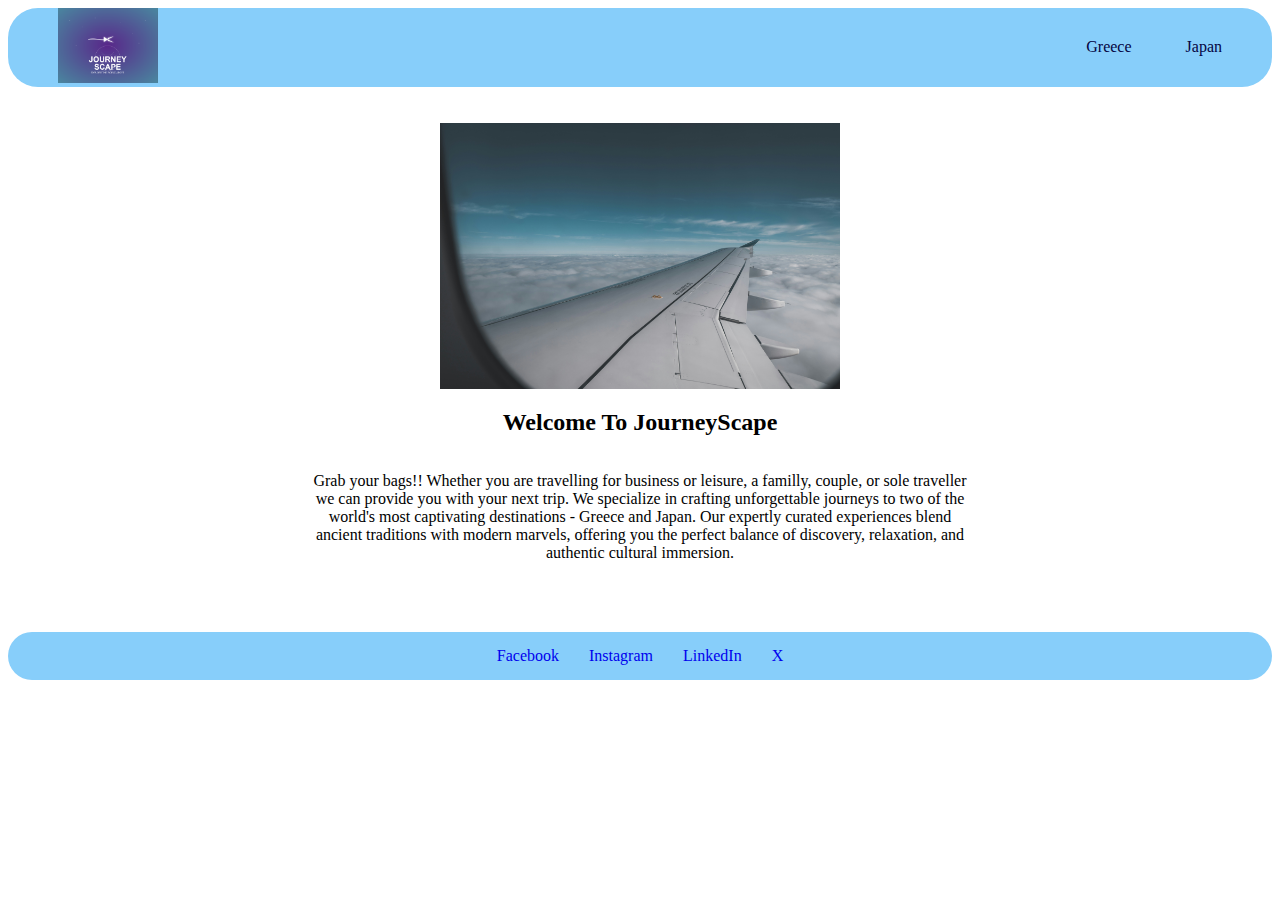
<file: index.html>
<!DOCTYPE html>
<html lang="en">
<head>
    <meta charset="UTF-8">
    <meta name="viewport" content="width=device-width, initial-scale=1.0">
    <title>Document</title>
    <link rel="stylesheet" href="./style.css">
</head>
  
        
</body>
    
   <!-- navbar -->
    <div class="navbar">
        <a href="index.html"><img src="./logo.png" alt="logo"></a>       
    <div>
     <a href="Greece.html">Greece</a>
     <a href="Japan.html">Japan</a>
    </div>
    </div>

    <br>
    <br>

    <!-- image -->
    <div class="centre">
        <img src="./home page2.jpg" alt="homepage image">
    </div>


    <!-- text -->
    <div class="centre-text">
        <h2>Welcome To JourneyScape</h2>
        <p>Grab your bags!! Whether you are travelling for business or leisure, a 
            familly, couple, or sole traveller we can provide you with your next trip. 
            We specialize in crafting unforgettable journeys to two of the world's most captivating destinations - 
        Greece and Japan. Our expertly curated experiences blend ancient traditions with 
    modern marvels, offering you the perfect balance of discovery, relaxation, and authentic cultural immersion.</p>
    </div>

    <br>
    <br>
    <br>


    <!-- footer  -->
    <div id="footer">
        <a href="#">Facebook</a>
        <a href="#">Instagram</a>
        <a href="#">LinkedIn</a>
        <a href="#">X</a>
    </div>

    


</body>
</html>
</file>
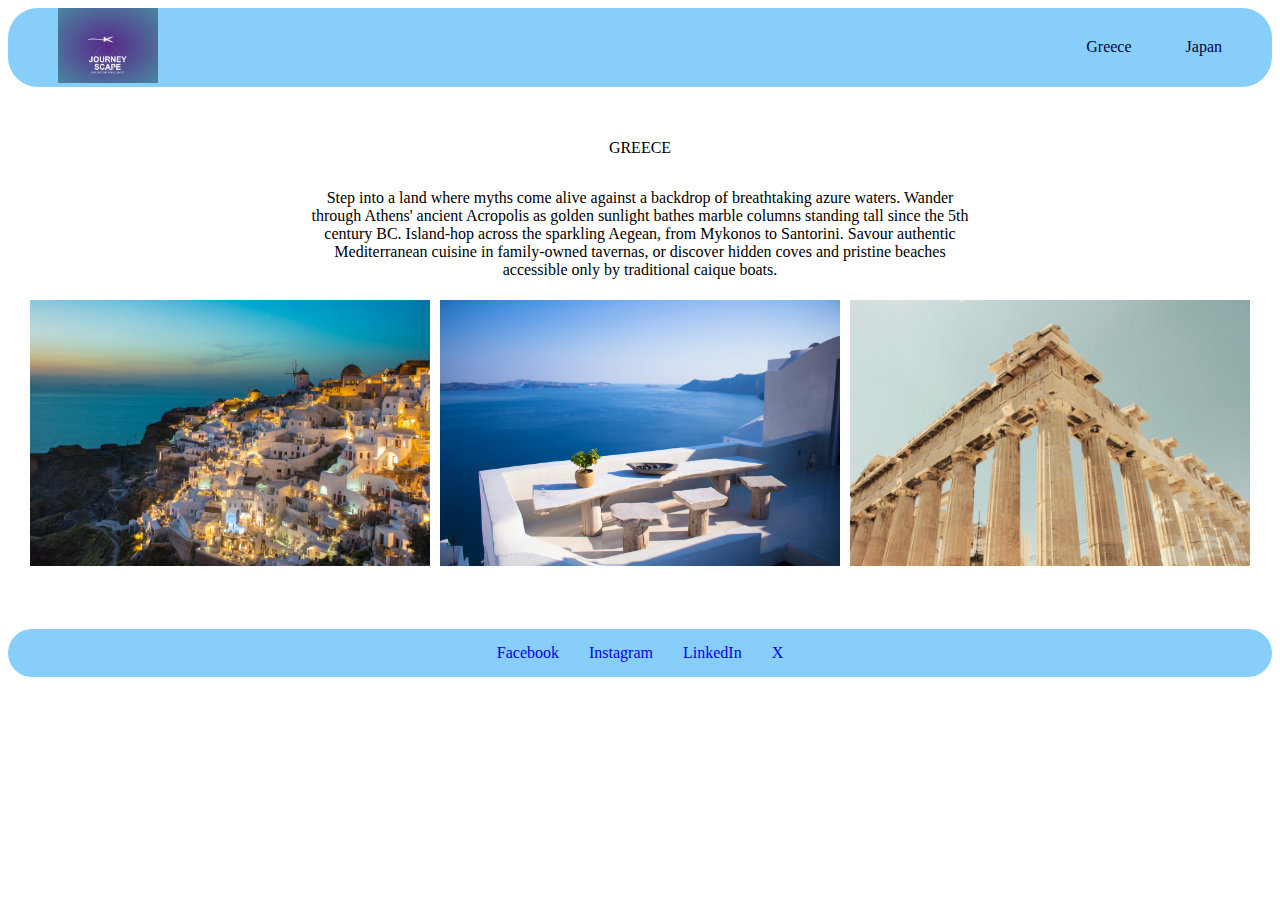
<file: Greece.html>
<!DOCTYPE html>
<html lang="en">
<head>
    <meta charset="UTF-8">
    <meta name="viewport" content="width=device-width, initial-scale=1.0">
    <title>Document</title>
    <link rel="stylesheet" href="./style.css">
</head>
<body>

    <!-- navbar -->
    <div class="navbar">
        <a href="index.html"><img src="./logo.png" alt="logo"></a>
               
    <div>
     <a href="Greece.html">Greece</a>
     <a href="Japan.html">Japan</a>
    
    </div>
    </div>

    <br>
    <br>

    
     <!-- text -->
     <div class="centre-text">

        <p>GREECE</p>
        
        <p>Step into a land where myths come alive against a backdrop
             of breathtaking azure waters. Wander through Athens' ancient 
             Acropolis as golden sunlight bathes marble columns standing tall since the 5th century BC. 
            Island-hop across the sparkling Aegean, from Mykonos to Santorini. Savour authentic Mediterranean cuisine 
        in family-owned tavernas, or discover hidden coves and pristine beaches accessible only by traditional caique
     boats.</p>
    </div>


    <!-- 3 images -->
    <div class="three-images">
        <div>
        <img src="./greecelogo.jpg">
    </div>
        <div>
            <img src="./greece2.jpg">
        </div>
        <div>
            <img src="./greece3.jpg">
        </div>
    </div>
            
        
       
        
    <br>
    <br>
    <br>


    <!-- footer  -->
    <div id="footer">
        <a href="facebook.com">Facebook</a>
        <a href="instagram.com">Instagram</a>
        <a href="linkedin.com">LinkedIn</a>
        <a href="x.com">X</a>
    </div>
    
   


</body>
</html>
</file>
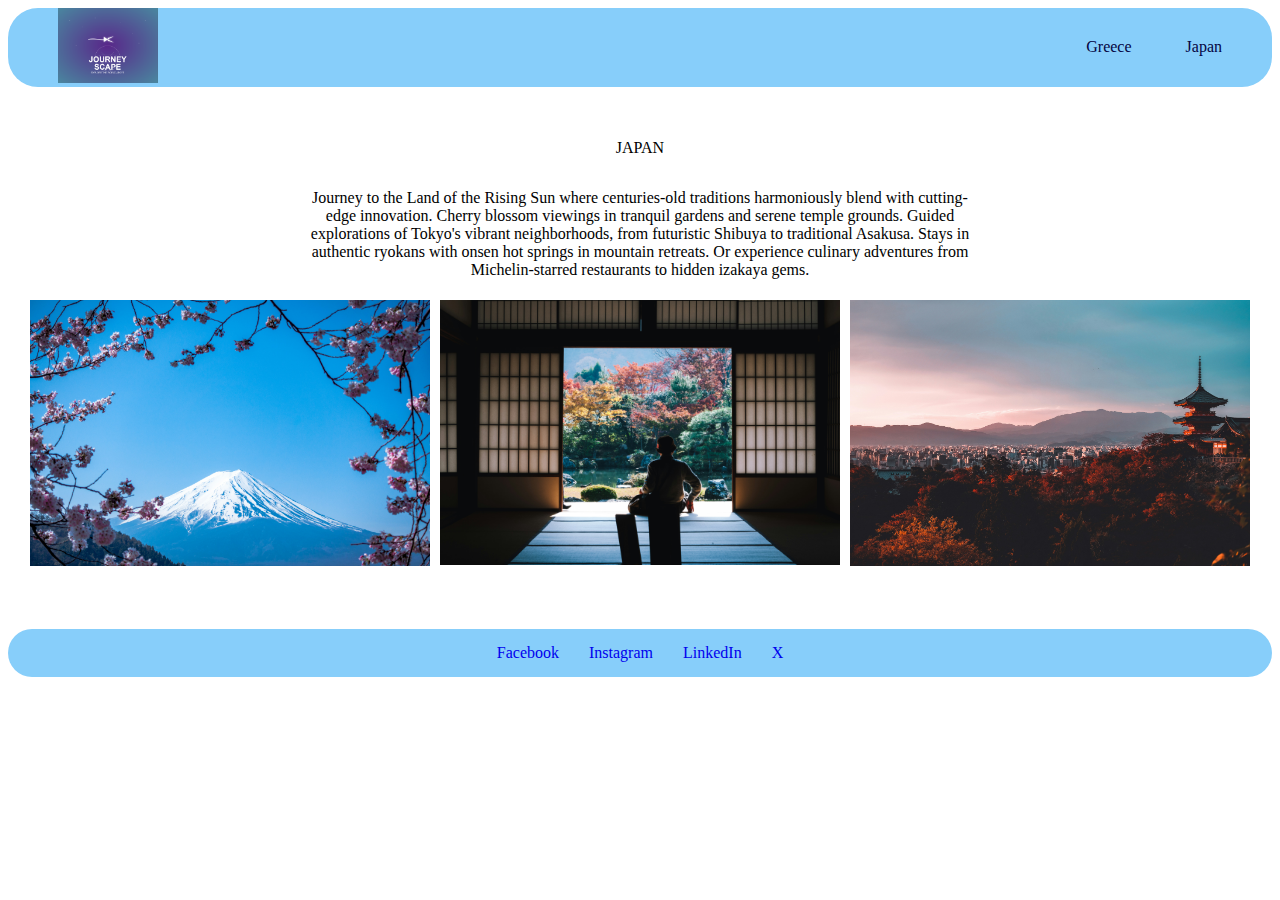
<file: Japan.html>
<!DOCTYPE html>
<html lang="en">
<head>
    <meta charset="UTF-8">
    <meta name="viewport" content="width=device-width, initial-scale=1.0">
    <title>Document</title>
    <link rel="stylesheet" href="./style.css">
</head>
<body>

    <!-- navbar -->
    <div class="navbar">
        <a href="index.html"><img src="./logo.png" alt="logo"></a>       
    <div>
     <a href="Greece.html">Greece</a>
     <a href="Japan.html">Japan</a>
    </div>
    </div>

    <br>
    <br>

     <!-- text -->
 <div class="centre-text">

    <p>JAPAN</p>
        
    <p>Journey to the Land of the Rising Sun where centuries-old traditions harmoniously 
        blend with cutting-edge innovation. Cherry blossom viewings in tranquil
     gardens and serene temple grounds. Guided explorations of Tokyo's vibrant neighborhoods, 
     from futuristic Shibuya to traditional Asakusa. Stays in authentic ryokans with onsen hot 
     springs in mountain retreats. Or experience culinary adventures from Michelin-starred 
     restaurants to hidden izakaya gems.
     </p>
</div>



  
    <!-- 3 images -->
    <div class="three-images">
        <div>
        <img src="./japanlogo.jpg">
    </div>
        <div>
            <img src="./japan2.jpg">
        </div>
        <div>
            <img src="./japan3.jpg">
        </div>
    </div>
    


<br>
<br>
<br>

 <!-- footer  -->
 <div id="footer">
    <a href="facebook.com">Facebook</a>
    <a href="instagram.com">Instagram</a>
    <a href="linkedin.com">LinkedIn</a>
    <a href="x.com">X</a>
</div>

</body>
</html>
</file>
<file: style.css>
.navbar img {
    width: 100px;
    padding-left: 50px;

}


.navbar {
    display: flex;
    align-items: center;
    justify-content: space-between;
    background-color: lightskyblue;
    border-radius: 30px;
}

.navbar a {
    padding-right: 50px;
    text-decoration: none;
    color: rgb(4, 4, 66);
}

.centre {
    display: flex;
    justify-content: center;
}
.centre img {
   
    width: 400px;

}

.centre-text {
    display: flex;
    justify-content: center;
    align-items: center;
    flex-direction: column;
    padding-left: 300px;
    padding-right: 300px;
    text-align: center;
}

#footer {
    display: flex;
    justify-content: center;
    background-color: lightskyblue;
    flex-direction: row;
    border-radius: 30px;
}

#footer a {
    padding: 15px;
    text-decoration: none;
}

.greece {
    display: flex;
    justify-content: center;
    
}

.greece img {

    width: 400px;

}

.japan {
    display: flex;
    justify-content: center;
}

.japan img {

    width: 400px;
}

.centre-image {
    display: flex;
    justify-content: center;


}

.centre-image img {
    width: 400px;

}

.three-images {
    display: flex;
    justify-content: center;
}

.three-images img {
    width: 400px;
    padding: 5px;
}
</file>
